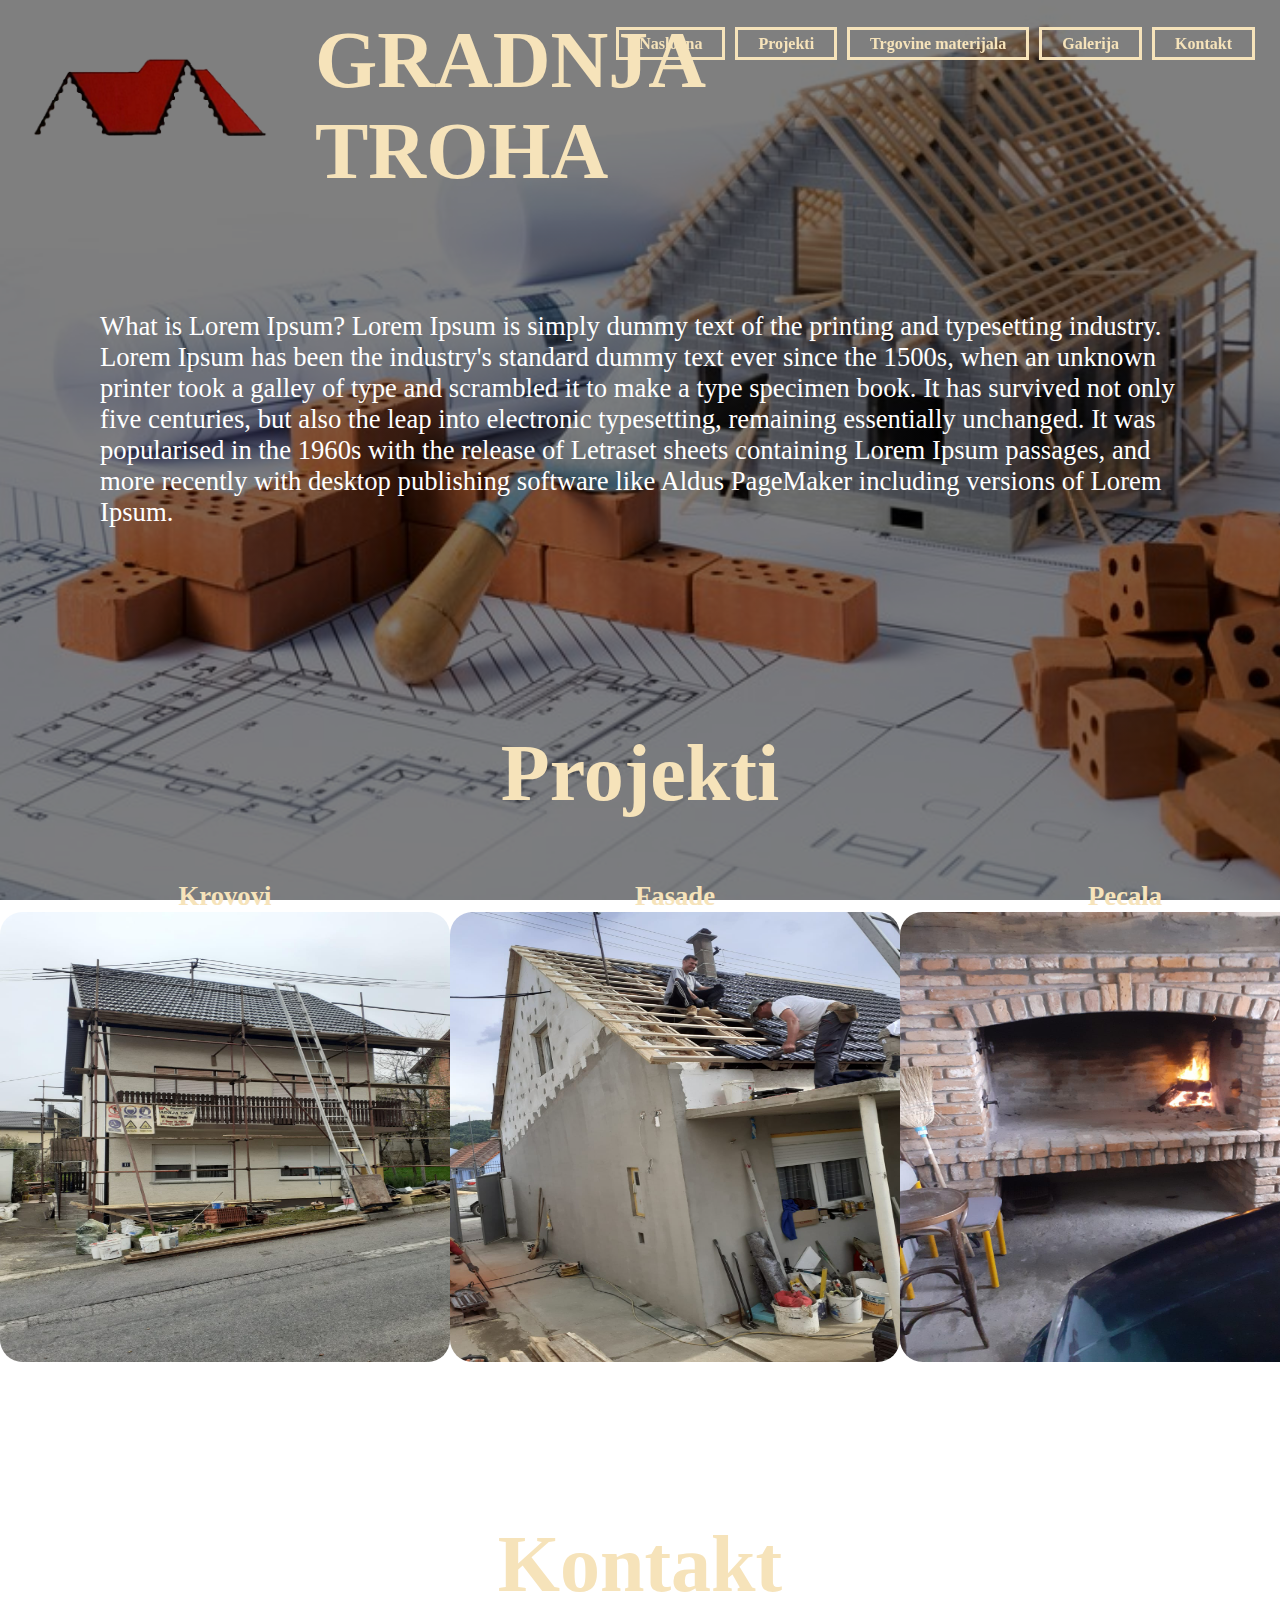
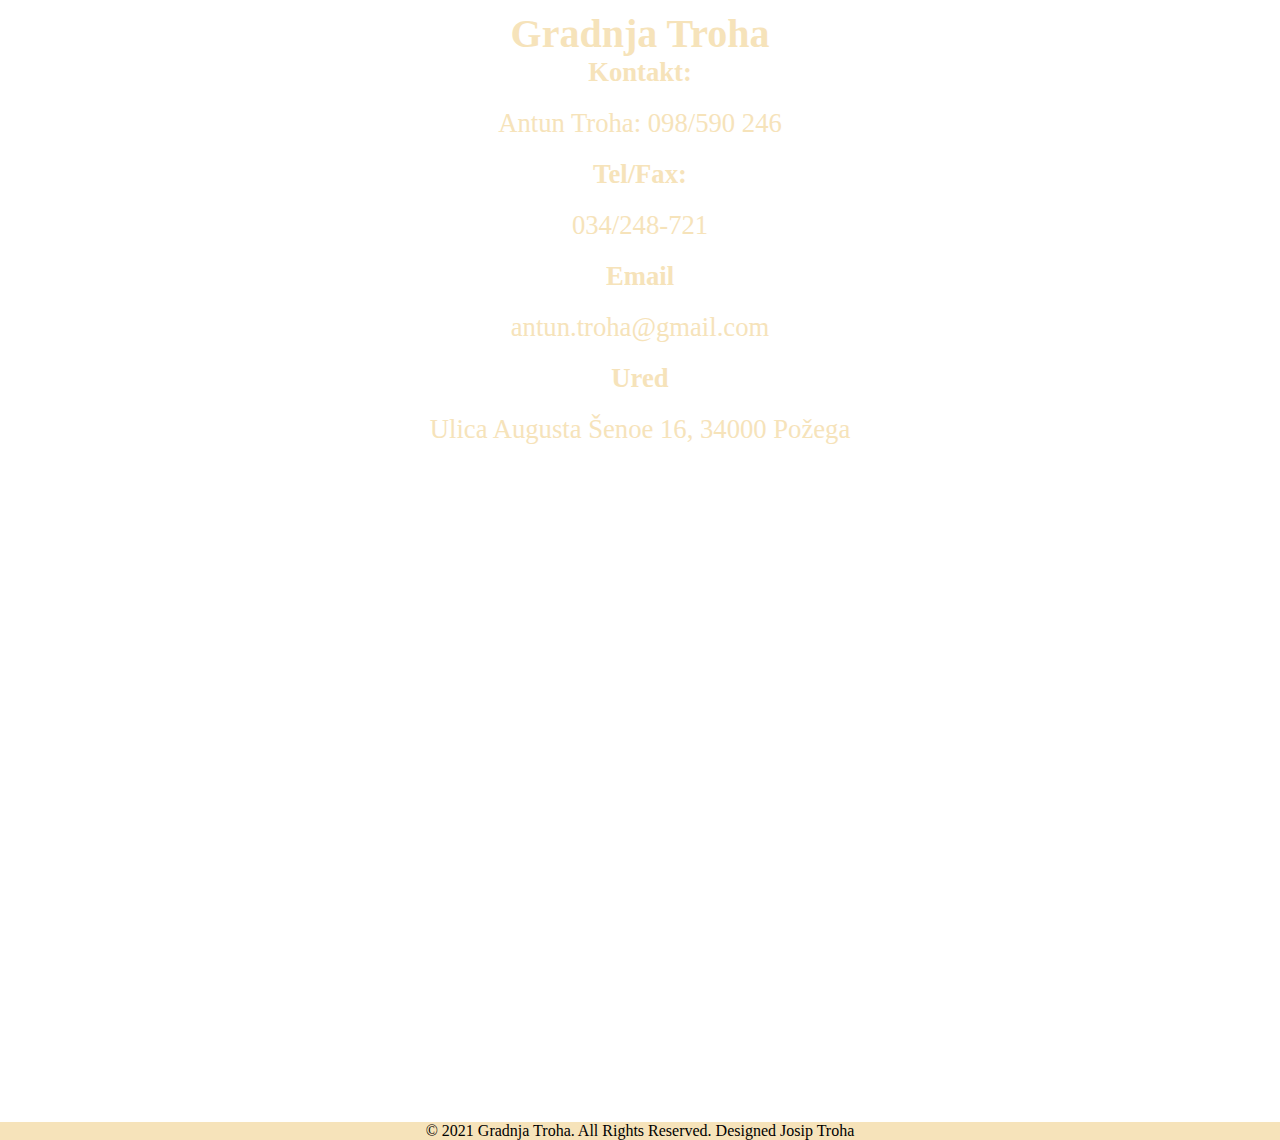
<file: WebProjekt/index.html>
<!DOCTYPE html>

<html>
	<head>
		<title>Gradnja Troha</title>
		<meta charset="utf-8">
		<link rel="stylesheet" type="text/css" href="css/style.css">
		<link rel="shortcut icon" href="Images/favicon.png" type="image/png">
		
		
	</head>
	<body>
		<header>
			<div class="main">
			
				<div class="logo">
					<img src="Images/gradnjalogo1.png">
				</div>
				
				<ul>
					<li><a href="#naslovna">Naslovna</a></<li>
					<li><a href="#projekti">Projekti</a></<li>
					<li><a href="#">Trgovine materijala</a></<li>
					<li><a href="#">Galerija</a></<li>
					
					<li><a href="#kontakt">Kontakt</a></<li>
				</ul>
			</div>
			
			<div class="title">
				<h1 id="naslovna">GRADNJA<br>TROHA</h1>
			</div>
			
		</header>
		
		<br><br><br>
		<div class="aboutus">
			<p>What is Lorem Ipsum?
				Lorem Ipsum is simply dummy text of the printing and typesetting industry. Lorem Ipsum has been the industry's standard dummy text ever since the 1500s, when an unknown printer took a galley of type and scrambled it to make a type specimen book. It has survived not only five centuries, but also the leap into electronic typesetting, remaining essentially unchanged. It was popularised in the 1960s with the release of Letraset sheets containing Lorem Ipsum passages, and more recently with desktop publishing software like Aldus PageMaker including versions of Lorem Ipsum.</p>
		</div>
		
		<section>
			<div class="projekti">
				<h1 id="projekti">Projekti</h1>
				<br><br>
					<div class="containerProjekti">
					
							<div class="krovovi">
							<p>Krovovi</p>
							<img class="imgprojekti"  src="Images/gradnjaslike/krov.jpg">
							</div>
							
							<div class="fasade">
							<p>Fasade</p>
							<img class="imgprojekti" src="Images/gradnjaslike/fasade.jpg">
							</div>
							
							<div class="pecala">
							<p>Pecala</p>
							<img class="imgprojekti" src="Images/gradnjaslike/pecala.jpg">
							</div>
					</div>
			</div>
		</section>
		
		<section>
			<div class="kontakt">
				<h1 id="kontakt">Kontakt</h1>
				
				<p1>Gradnja Troha<br></p1>
				<p2>Kontakt:</p2>
				<p>Antun Troha: 098/590 246<p>
				<p2>Tel/Fax:<br></p2> 
				<p>034/248-721</p>
				<p2>Email<br></p2>
				<p>antun.troha@gmail.com</p>
				<p2>Ured</p2>
				<p>Ulica Augusta Šenoe 16, 34000 Požega</p>
				<p3><iframe src="https://www.google.com/maps/embed?pb=!1m14!1m8!1m3!1d11219.144191819061!2d17.6993189!3d45.3329427!3m2!1i1024!2i768!4f13.1!3m3!1m2!1s0x0%3A0x5c0f2032b68fd8c2!2sGRADNJA%20TROHA!5e0!3m2!1shr!2shr!4v1611342750784!5m2!1shr!2shr" width="1800" height="650" frameborder="0" style="border:0;" allowfullscreen="" aria-hidden="false" tabindex="0"></iframe></p3>
				
		</section
		
		<footer>
		<div class="footer">
			<p>© 2021 Gradnja Troha. All Rights Reserved. Designed Josip Troha</p>
			</div>
		</footer>
		
	</body>
	
</html>
</file>
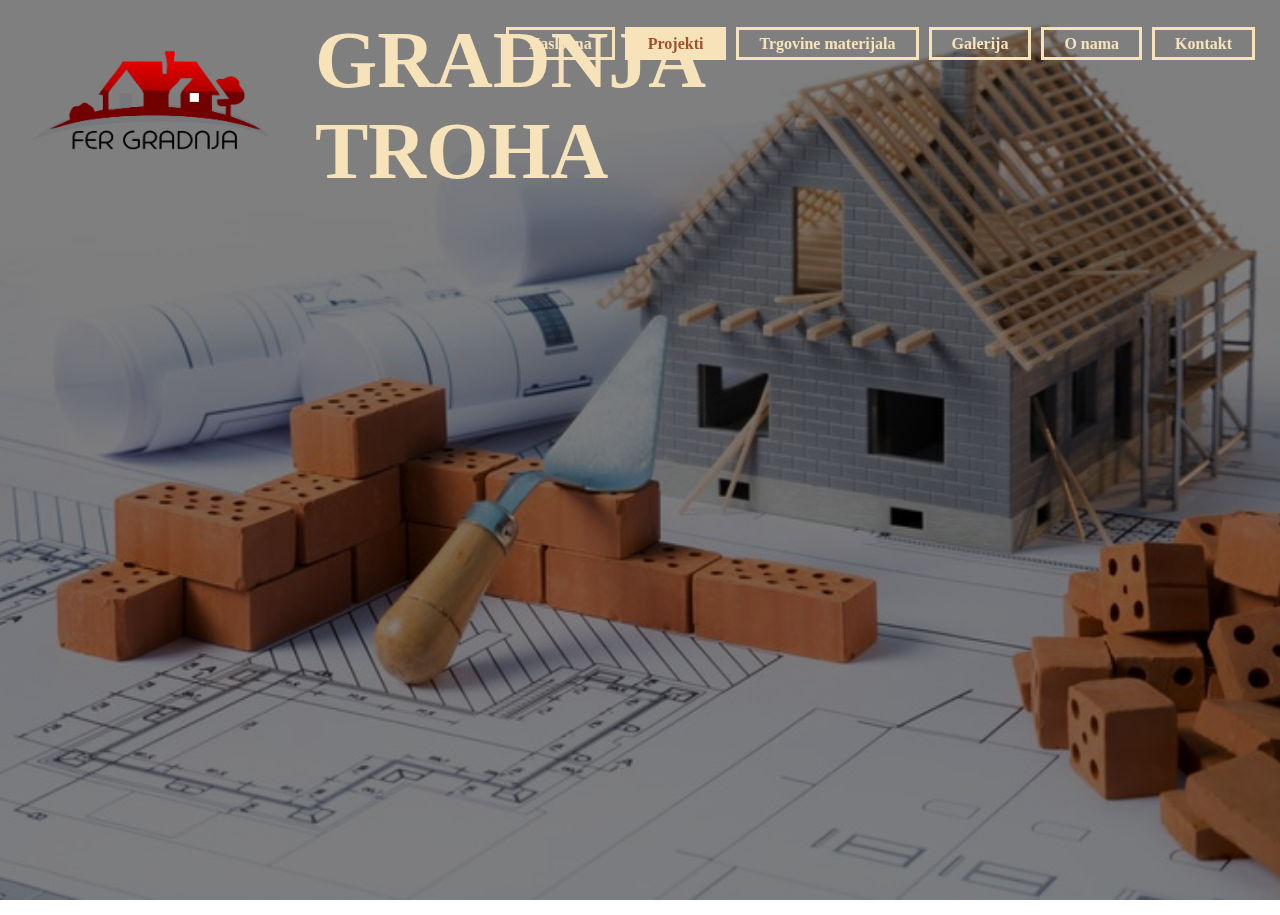
<file: WebProjekt/Pages/projekti.html>
<!DOCTYPE html>

<html>
	<head>
		<title>Gradnja Troha</title>
		<meta charset="utf-8">
		<link rel="stylesheet" type="text/css" href="../css/style.css">
	</head>
	<body>
		<header>
			<div class="main">
				<div class="logo">
					<img src="../Images/logo.png">
				</div>
				<ul>
					<li><a href="../index.html">Naslovna</a></<li>
					<li class="active"><a href="#">Projekti</a></<li>
					<li><a href="#">Trgovine materijala</a></<li>
					<li><a href="#">Galerija</a></<li>
					<li><a href="#">O nama</a></<li>
					<li><a href="#">Kontakt</a></<li>
				</ul>
			</div>
			<div class="title">
				<h1>GRADNJA<br>TROHA</h1>
			</div>
		</header>
	</body>
</html>
</file>
<file: WebProjekt/css/style.css>
*{
	margin: 0;
	padding: 0;
	font-family: Century Gothic;
}


body{
	background-image: linear-gradient(rgba(0,0,0,0.5),rgba(0,0,0,0.5)), url(../Images/backgroundImage_invert.jpg);
	height: 100vh;
	background-size: cover;
	background-position: center;
	background-repeat: no-repeat;
	background-attachment: fixed;
}

ul{
	float: right;
	list-style-type: none;
	margin-top: 30px;
	margin-right: 20px;
	position: fixed;
	top: 0px;
	right: 0px;
	
}

ul li{
	display: inline-block;
	margin: 5px;
}

ul li a{
	text-decoration: none;
	color: #F6E3Ba;
	padding: 5px 20px;
	border: 3px solid #F6E3Ba;
	font-weight: bold;
	transition: 0.5s ease;
}

ul li a:hover{
	background-color: #F6E3Ba;
	color: #a0522d;
}

ul li.active a{
	background-color: #F6E3Ba;
	color: #a0522d;
}

.logo img{
	float: left;
	width: 240px;
	height: 100px;
	margin-top:35px;
	margin-left: 30px;
}

.title {
	margin-left: 300px;
}

.title h1{
	color: #F6E3Ba;
	font-size: 80px;
	font-weight: bold;
	font-family: Times New Roman;
	border: 3px;
	margin-top: 15px;
	margin-left: 15px;
}

.aboutus{
	color: white;
	text-align: left;
	margin-left: 100px;
	margin-right: 100px;
	font-family: Arial, sans-serif;
	font-size: 20pt;
	margin-top: 60px;
}

.projekti{
	margin-top: 200px;
	color: #F6E3Ba;
	font-size: 20pt;
	font-weight: bold;
	
}

.projekti h1{
	color:white;
	font-size: 60pt;
	text-align: center;
	color: #F6E3Ba;
}

.imgprojekti{
	border-radius: 5%;
	width: 450px;
	height: 450px;
}

.containerProjekti{
	display: flex;
	text-align: center;
}

.krovovi{
	flex: 1;
	order: 1;
	
}

.fasade{
	flex: 1;
	order: 2;
}

.pecala{
	flex: 1;
	order: 3;
}

.kontakt{
	margin-top: 150px;
	color: #F6E3Ba;
	font-size: 20pt;
	text-align:center;
	
}

.kontakt h1{
	font-size: 60pt;
	text-align: center;
	color: #F6E3Ba;
	font-weight: bold;
	}

.kontakt p1{
	font-weight:bold;
	font-size: 30pt;	
	margin: 20px;
}

.kontakt p2{
	font-weight:bold;
}
.kontakt p{
	margin: 20px;
}

.footer {
	text-align: center;
	color: #000;
	background-color: #F6E3Ba;
}
</file>
